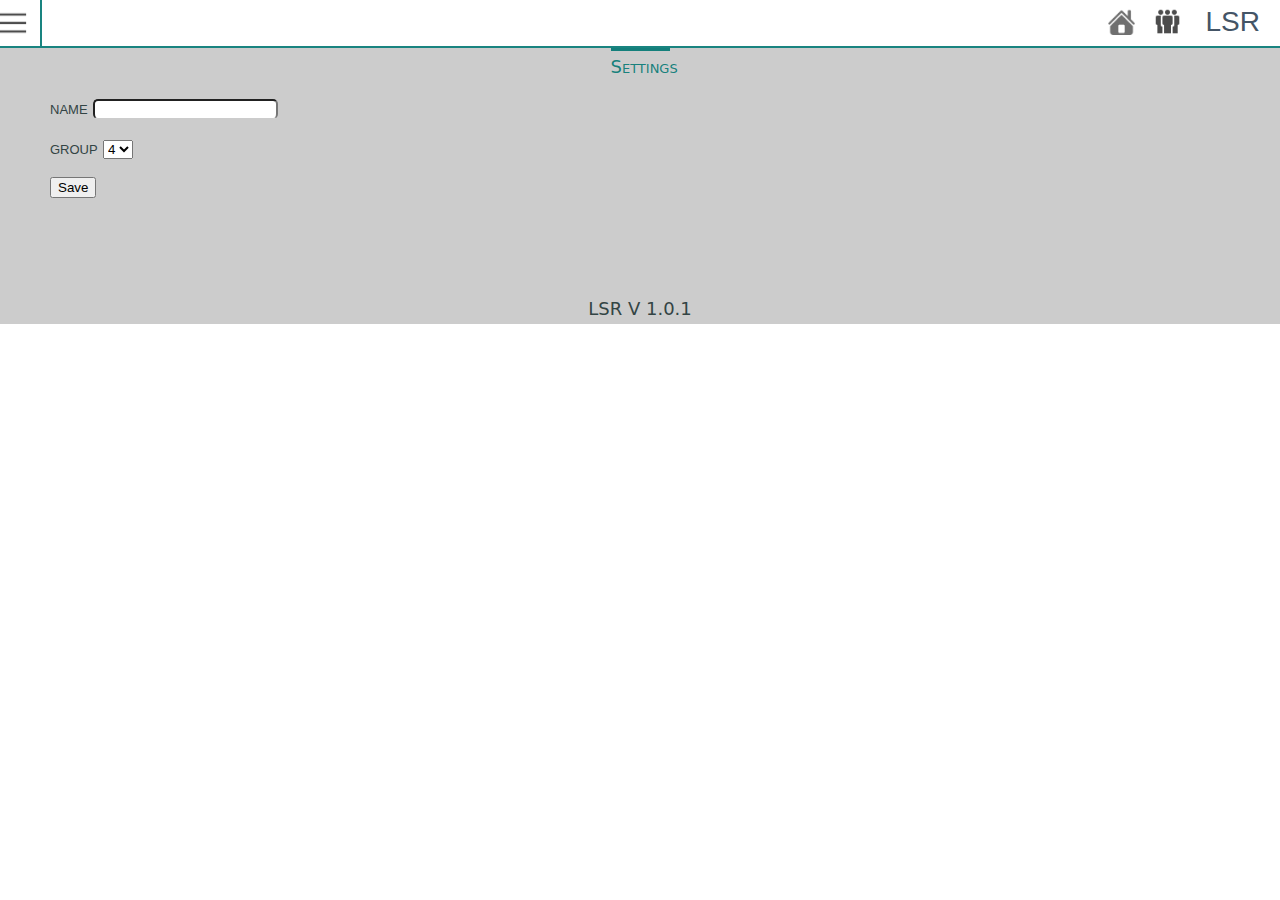
<file: index.html>
<!DOCTYPE html>
<html>
<head><title>lsr</title>
<link rel='stylesheet' type='text/css' href='css/lsr.css' />
<link rel='stylesheet' type='text/css' href='css/community.css' />
<link rel='stylesheet' type='text/css' href='css/setting.css' />
<link rel='stylesheet' type='text/css' href='css/aboutapp.css' />
<link rel='stylesheet' type='text/css' href='css/developers.css' />
</head>
<body>	

	<header>
	<img class='listIcon' src='images/list.png' height='30px' width='30px' /><div class='vrline1'></div>
	<div class='title'>LSR</div>
	<nav>
		<div class='navbar' id='homeicon'><img src='images/home.png' height='27px' width='27px' /></div>
		<div class='navbar' id='communityicon'><img src='images/community.png' height='27px' width='27px' /></div>
	</nav>
	
	<div id='hrline1' />
	</header>
	<div id='list' class='selectDiv'>
<!--		<div class='list_img'><img src='images/search.png' height='23px' width='24px' /></div>-->
		<div class='list_img' id='updateIcon'><img src='images/download.png' height='27px' width='27px' /></div>
		<div class='list_img' id='settingIcon'><img src='images/setting.png' height='27px' width='27px' /></div>
		<div class='list_img' id='infoIcon'><img src='images/info4.png' height='31px' width='31px' /></div>
		<div class='list_img' id='developersIcon'><img src='images/developers.png' height='27px' width='27px' /></div>
	</div>
	<section id='home' class='selectDiv'>
	<div class='info'>Hi<div id='username' class='username'> Friend<!--Provide user name here!!!--></div>!! You have</div>
	<div class='time'><div id="timeRemain">Loading...</div></div>
	<div class='info'>of <div class="on_off2" id="powercolor">Powercut</div></div>
	<br>
	<br>
	<div id='showtime'>
		<div class='today'>
		<div class='showtime' id='timer0'></div>
		<div class='showtime' id='timer2'></div>
		<div class='showtime' id='timer4'></div>
		</div>
		<!--div class='tomorrow'>
			<img src='images/moveright.png' height='33px' width='30px' id="nxt"/>
		</div-->
	</div>
	<br>
	<div class='current_day' id='dayDisplay'>Sunday</div><div class='current_day'></div>
	<br>
	<hr>
<!--	<div class='info'>Location : </div><div class='location'>Somewhere in Nepal</div><br>-->
	<div class='info'>Showing : </div><div class='group_no'>Group 3</div>
	</section>
	
	<div id='community' class='selectDiv'>
		<div class='groupNav'>
			<div class='groupNumber' id='showSchedule1'>1
				<div class='remainingtime' id='remTime1'></div>
				<div id='timeColor1'></div>
			</div>
			<div class='vrline2'></div>
			<div class='groupNumber' id='showSchedule2'>2
				<div class='remainingtime' id='remTime2'></div>
				<div id='timeColor2'></div>
			</div>
			<div class='vrline2'></div>
			<div class='groupNumber' id='showSchedule3'>3
				<div class='remainingtime' id='remTime3'></div>
				<div id='timeColor3'></div>
			</div>
			<div class='vrline2'></div>
			<div class='groupNumber' id='showSchedule4'>4
				<div class='remainingtime' id='remTime4'></div>
				<div id='timeColor4'></div>
			</div>
			<div class='vrline2'></div>
			<div class='groupNumber' id='showSchedule5'>5
				<div class='remainingtime' id='remTime5'></div>
				<div id='timeColor5'></div>
			</div>
			<div class='vrline2'></div>
			<div class='groupNumber' id='showSchedule6'>6
				<div class='remainingtime' id='remTime6'></div>
				<div id='timeColor6'></div>
			</div>
			<div class='vrline2'></div>
			<div class='groupNumber' id='showSchedule7'>7
				<div class='remainingtime' id='remTime7'></div>
				<div id='timeColor7'></div>
			</div>
		</div>
		<div id='routine'>
			<div class='table'>
				<div class='weekDay'>sun</div>
				<div class='whattime'>
					<div class='dayTime' id='time0_0'></div>
					<div class='dayTime' id='time0_2'></div>
					<div class='dayTime' id='time0_4'></div>
				</div>
			</div><hr>
			<div class='table'>
				<div class='weekDay'>mon</div>
				<div class='whattime'>
					<div class='dayTime' id='time1_0'></div>
					<div class='dayTime' id='time1_2'></div>
					<div class='dayTime' id='time1_4'></div>
				</div>
			</div><hr>
			<div class='table'>
				<div class='weekDay'>tue</div>
				<div class='whattime'>
					<div class='dayTime' id='time2_0'></div>
					<div class='dayTime' id='time2_2'></div>
					<div class='dayTime' id='time2_4'></div>
				</div>
			</div><hr>
			<div class='table'>
				<div class='weekDay'>wed</div>
				<div class='whattime'>
					<div class='dayTime' id='time3_0'></div>
					<div class='dayTime' id='time3_2'></div>
					<div class='dayTime' id='time3_4'></div>
				</div>
			</div><hr>
			<div class='table'>
				<div class='weekDay'>thr</div>
				<div class='whattime'>
					<div class='dayTime' id='time4_0'></div>
					<div class='dayTime' id='time4_2'></div>
					<div class='dayTime' id='time4_4'></div>
				</div>
			</div><hr>
			<div class='table'>
				<div class='weekDay'>fri</div>
				<div class='whattime'>
					<div class='dayTime' id='time5_0'></div>
					<div class='dayTime' id='time5_2'></div>
					<div class='dayTime' id='time5_4'></div>
				</div>
			</div><hr>
			<div class='table'>
				<div class='weekDay'>sat</div>
				<div class='whattime'>
					<div class='dayTime' id='time6_0'></div>
					<div class='dayTime' id='time6_2'></div>
					<div class='dayTime' id='time6_4'></div>
				</div>
			</div>
		</div>
		
	</div>
	<div id='setting' class='selectDiv'>
		<div class='settingTitle'>Settings</div>
		<div class='profile'>
			<form action='' method='post' id='usrform'>
				<label for='Name'>name </label><input type='text' class='namefield' title='name' id='usrname' /><br><br>
				<label for='group'>group </label>
				<select name='group' id='usrgrpselect'>
					<option value='1'>1</option>
					<option value='2'>2</option>
					<option value='3'>3</option>
					<option value='4' selected>4</option>
					<option value='5'>5</option>
					<option value='6'>6</option>
					<option value='7'>7</option>
				</select>
				<br><br>
				<input type="submit" name="submit" value="Save">
			</form> 
		</div>
		<div class='appinfo'>LSR V 1.0.1</div>
	</div>
	<div id='aboutapp' class='selectDiv'>
		<div class='aboutTitle'>About App</div>
		<div class='aboutmain'>
			<div class='appname'>Load Shedding Routine</div>
			<p class='appinfo'>"Let there be light"</p>
			<hr>
			<div class='apptitle'>What's New!!!</div>
			<ul class='aboutlist'>
			<em>
				<li><img class='about_icon' src='images/home.png' height='40px' width='40px' />Personalized Profile</li>
				<li><img class='about_icon' src='images/community.png' height='40px' width='40px' />Community Profile</li>
				<li><img class='about_icon' src='images/download.png' height='40px' width='40px' />Check for Routine Updates</li>
			</em>
			</ul>
		</div>
		<hr>
		<p class='appinfo'>To check for latest version of this app <br><a class='link' href='http://goo.gl/M0GUVt' target="_blank">Click here</a><br>http://goo.gl/M0GUVt</p>
		<div class='appinfo'>LSR V 1.0.1</div>
	</div>
	<div id='developers' class='selectDiv'>
		<div class='developersTitle'>Developers</div>
		<div class='us'>
			<div class='devBlock'>
				<div class='name'>Aashish Manandhar</div>
				<a class='contact' href='http://about.me/acesmndr' target='_blank'>about.me/acesmndr</a>
			</div>
			<div class='devBlock'>
				<div class='name'>Aayush Rijal</div>
				<a class='contact' href='http://about.me/aayushrijal' target='_blank'>about.me/aayushrijal</a>
			</div>
			<div class='devBlock'>
				<div class='name'>Abhishek Khatri</div>
				<a class='contact' href='http://about.me/abhishekhatri' target='_blank'>about.me/abhishekhatri</a>
			</div>
			<div class='devBlock'>
				<div class='name'>Ankit Shrestha</div>
				<a class='contact' href='http://about.me/shresthaankit' target='_blank'>about.me/shresthaankit</a>
			</div>
		</div>
		<img class='logo' src='icon.png' height='100' width='100' />
		<hr>
		<p class='inquiry'>Please feel free to contact us for any <strong>Feedback/Suggestion/Query</strong>.</p><hr>
		<div class='appinfo'>LSR V 1.0.1</div>
	</div>
<script type="text/javascript" src='js/jquery-1.10.2.min.js'></script>
<script type="text/javascript" src='js/modernizr.custom.14326.js'></script>
<script type="text/javascript" src='js/lsrmodernizr.js'></script>
</body>
</html>
</file>
<file: css/lsr.css>
header{
	margin: -5px -8px 10px -10px;
	}

.vrline1{
	font-size: 45px;
	height: 50px;
	border: 1px solid rgba(0,119,114,0.9);
	margin: -10px 10px -4px 10px;
	display: inline-block;
	}

#hrline1{
	height: 0;
	border: 1px solid rgba(0,119,114,0.9);
	width: auto;
	}
#hrline2{
	border: 0.4px solid #ccc;
	width: 100%;
	height: 0;
	}
.listIcon{
	margin: 5px 2px 4px 0;
	cursor: hand;
	cursor: pointer;
	opacity: 0.7;
	}
.title{
	color: #456;
	font: small-caps 28px arial;
	display: inline;
	float: right;
	margin: 3px 20px 10px 0;
	}

nav{
	float: right;
	display: inline-block;
	margin: 5px 10px 0 1px;
	}
.navbar{
	opacity: 0.7;
	cursor: hand;
	cursor: pointer;
	display: inline;
	margin-right: 15px;	
	}
#list{
	border: 0px solid #34495e;
	background: rgba(0,0,0,0.5);
	width: 100px;
	min-height: 100%;
	height: auto;
	float: left;
	position: absolute;
	box-shadow: 2px 3px 2px grey; 
	margin-left: -10px;
	margin-top: -10px;
	position: top;
	display: none;
	}
#list .list_img{
	padding: 20px 0 0 35px;
	opacity: 0.8;
	cursor: hand;
	cursor: pointer;
	}
.homeTitle{
	border-top: 3px solid rgba(0,119,114,0.9);
	font: small-caps 17px sans;
	color: #344;
	margin: 0 auto;
	width: 46px;
	padding-top: 5px;
	}
section{
	overflow: hidden;
	margin: 20px -8px -8px 50px;
/*	display: none;*/
	}
section .info,.location,.group_no,.current_day, .username{
	font-size: 115%;
	font-family: sans;
	color: rgba(0,0,0,0.4);
	display: inline;
	word-spacing: 2px;
	}
section .time{
	font-size: 220%;
	font-family: sans;
	color: rgba(0,0,0,0.6);
	padding: 5px 0 5px 0;
	}
.on_off1{
	font-size: 100%;
	font-family: sans;
	color: rgba(40, 167, 0,1);
	display: inline;
	word-spacing: 2px;
	}
.on_off2{
	font-size: 100%;
	font-family: sans;
	color:rgba(187, 7, 7, 0.94);
	display: inline;
	word-spacing: 2px;
	}
section .current_day{
	font-size: 110%;
	color: rgba(0,119,114,0.9);
	display: inline;
	word-spacing: 2px;
	overflow: hidden;
	}
section .username{
	font-size: 100%;
	color: rgba(0,119,114,0.9);
	word-spacing: 2px;
	}
section #showtime{
	background:#344;
	font-size: 120%;
	font-family: sans;
	color: rgba(455,455,455,1);
	word-spacing: 2px;	
	padding-top: 5px;
	padding-left: 20px;
	padding-bottom: 5px;
}
</file>
<file: css/community.css>
#community{
	margin-top: 20px;
	display: none;
	}
#community .groupNav{
	margin: -20px -8px 5px -8px;
	font-family: arial;
	text-align: center;
	}
#community .groupNumber{
	display: inline-block;
	font-family: arial;
	font-size: 25px;
	margin: 1% 0.5% 1% 0.5%;
	padding: 2px 1.5px;
	cursor: pointer;
	cursor: hand;
	color: #456;
	}
.vrline2{
	height: 30px;
	border: 1px solid #ccc;
	margin: auto;
	display: inline-block;
}
.remainingtime{
	font-size: 13px;
	color: rgba(0,0,0,0.5);
	margin: 2px auto;
	}
.timeColor{
	margin: 7px auto;
	width: 30px;
	border: 1px solid #0f0;
	box-shadow: 1px 1px 1px 2px #0f0;
	}
.timeColored{
	margin: 7px auto;
	width: 30px;
	border: 1px solid #f00;
	box-shadow: 1px 1px 1px 2px #f00;
	}
#routine{
	margin-top: 30px;
	}	
.table{
	margin: 10px auto;
	width: 170px;
	}
#routine .weekDay{
	vertical-align: middle;
	font: small-caps 160% arial;
	color: rgba(0,119,114,0.7);
	display: inline;
	padding-right: 30px;
	}
#routine .whattime{
	vertical-align: middle;
	display: inline-block;
	font: small-caps 15px arial;
	color: #aaa;
	padding-left: 3px;
	}
</file>
<file: css/setting.css>
#setting{
	margin: -10px -8px -8px -8px;
	background: #ccc;
	display: none;
	}
.settingTitle{
	border-top: 3px solid rgba(0,119,114,0.9);
	font: small-caps 18px sans;
	color: rgba(0,119,114,0.9);
	margin: 0 auto;
	width: 59px;
	padding-top: 5px;
}
form{
	margin-left: 50px;
}
label{
	font: small-caps 19px arial;
	color: #344;
	}
.namefield{
	border-bottom: 1px solid #ccc;
	border-radius: 5px;
	text-align: center;
	color: #344;
	}
.profile{
	padding-top: 20px;
	padding-bottom: 100px;
}
</file>
<file: css/aboutapp.css>
#aboutapp{
	margin: -10px -8px -8px -10px;
	background: #ccc;
	display: none;
	}
.aboutTitle{
	border-top: 3px solid rgba(0,119,114,0.9);
	font: small-caps 18px sans;
	color: rgba(0,119,114,0.9);
	margin: 0 auto;
	width: 84px;
	padding-top: 5px;
	}
.appinfo,.apptitle, .icon_name{
	font-size: 18px;
	font-family: sans;
	color: #344;	
	}
.appname{
	font-size: 17px;
	font-family: sans;
	color: #456;
	padding-top: 30px;
	padding-bottom: 10px;
	text-align: center;
	word-spacing: 10px;
	font-weight: bold;
	}
.appinfo{
	padding-bottom: 5px;
	text-align: center;
	}
.apptitle{
	text-align: center;
	margin: 10px 0 2px 0;
	color: rgba(500,110,0,0.8);
	padding-top: 10px;
	}
.aboutlist{
	font-size: 15px;
	font-family: arial;
	color: #344;
	display: inline-block;
	}
li{
	padding: 5px;
}

.link{
	color: rgba(0,119,114,0.7);
	}
.about_icon{
	margin-left: 120px;
	margin-right: 20px;
	width: 40px;
	display: inline-block;
	vertical-align: middle;
	display: inline;
}
</file>
<file: css/developers.css>
#developers{
	margin: -10px -8px -8px -8px;
	background: #ccc;
	height: auto;
	display: none;
	}
.developersTitle{
	border-top: 3px solid rgba(0,119,114,0.9);
	font: small-caps 18px sans;
	color: rgba(0,119,114,0.9);
	margin: 0 auto;
	width: 89px;
	}
.us{
	margin: 20px 10px 10px 0;
	display: inline-block;
	}	
.devBlock{
	border-bottom: 1px solid #fff;
	padding: 5px;
	margin-left: 30px;
	width: 145px;
	}
.name{
	font-family: arial;
	font-size: 16px;
	color: #344;
	}
.contact{
	font-family: arial;
	font-size: 13px;
	color: #344;
	text-decoration: none;
	font-style: italic;
	}
.inquiry{
	font-size: 14px;
	color: #344;
	font-family: sans;
	text-align: center;
	display: block;
}
</file>
